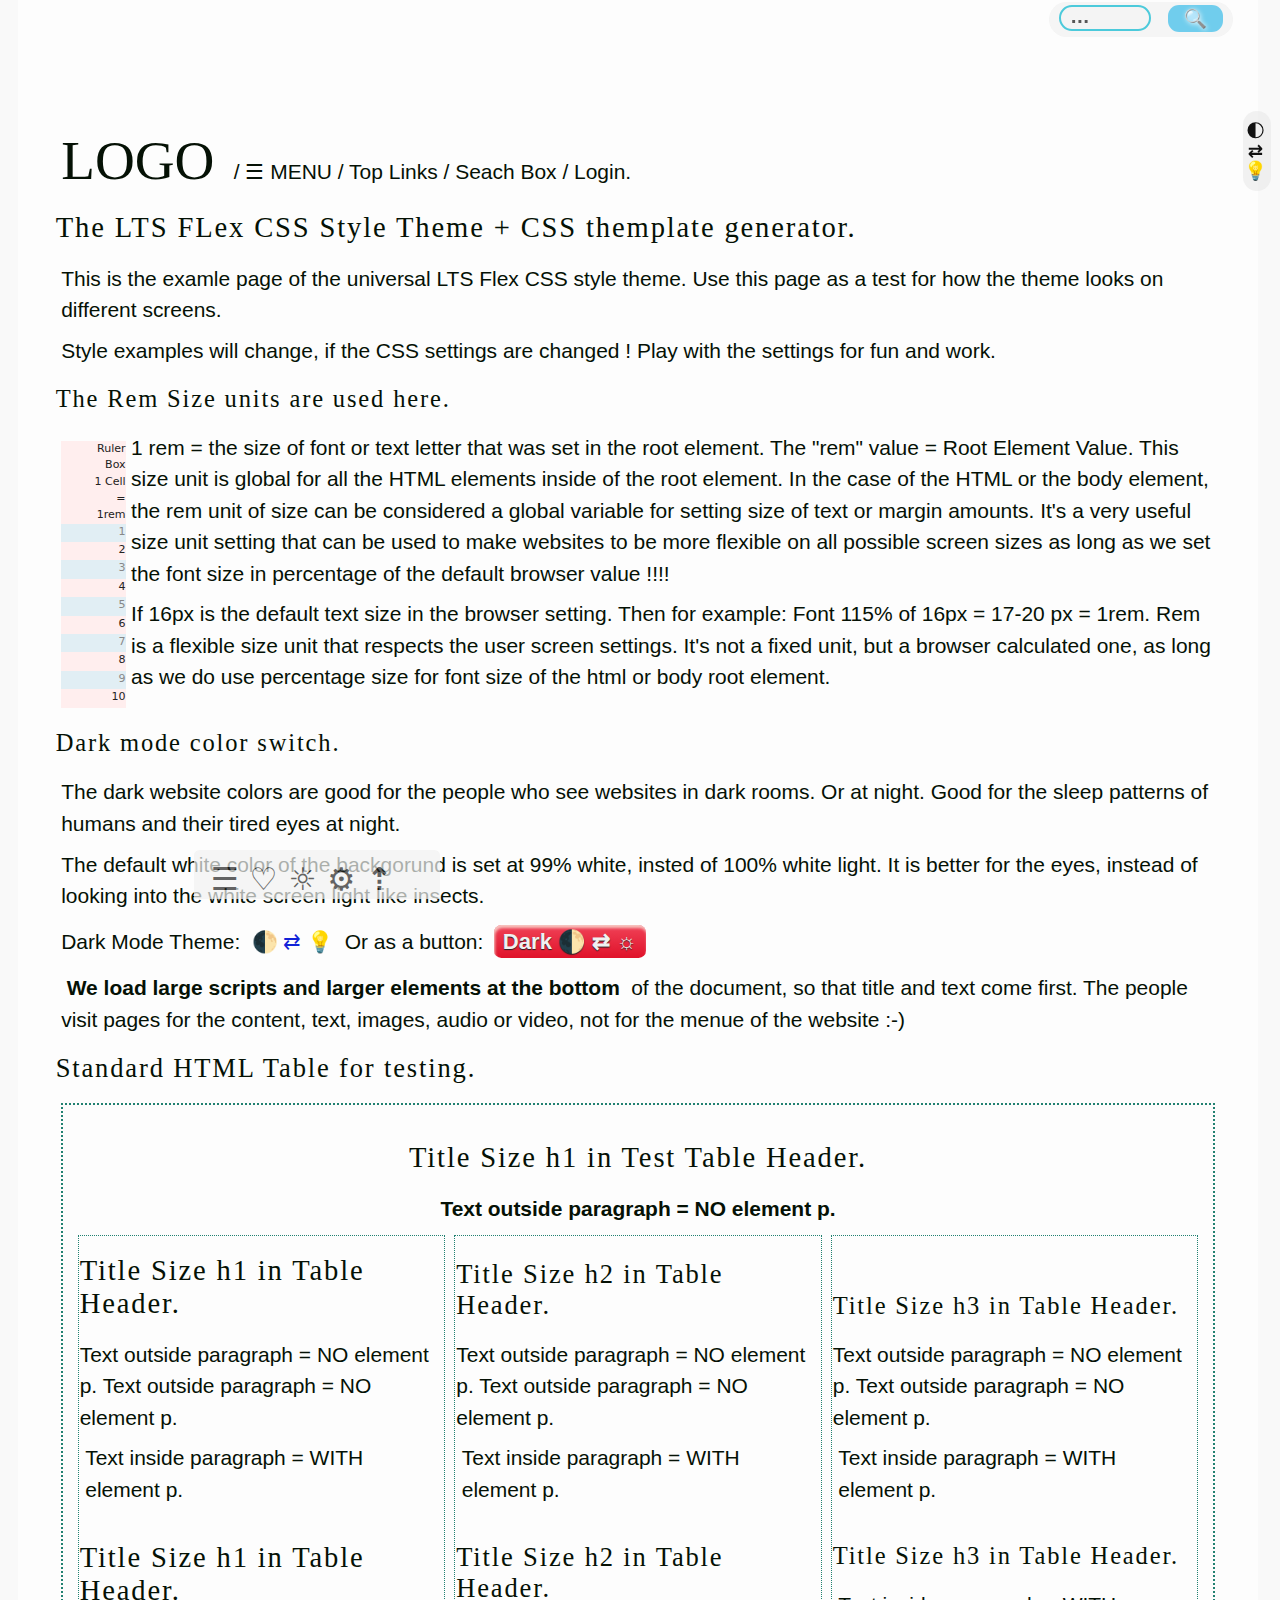
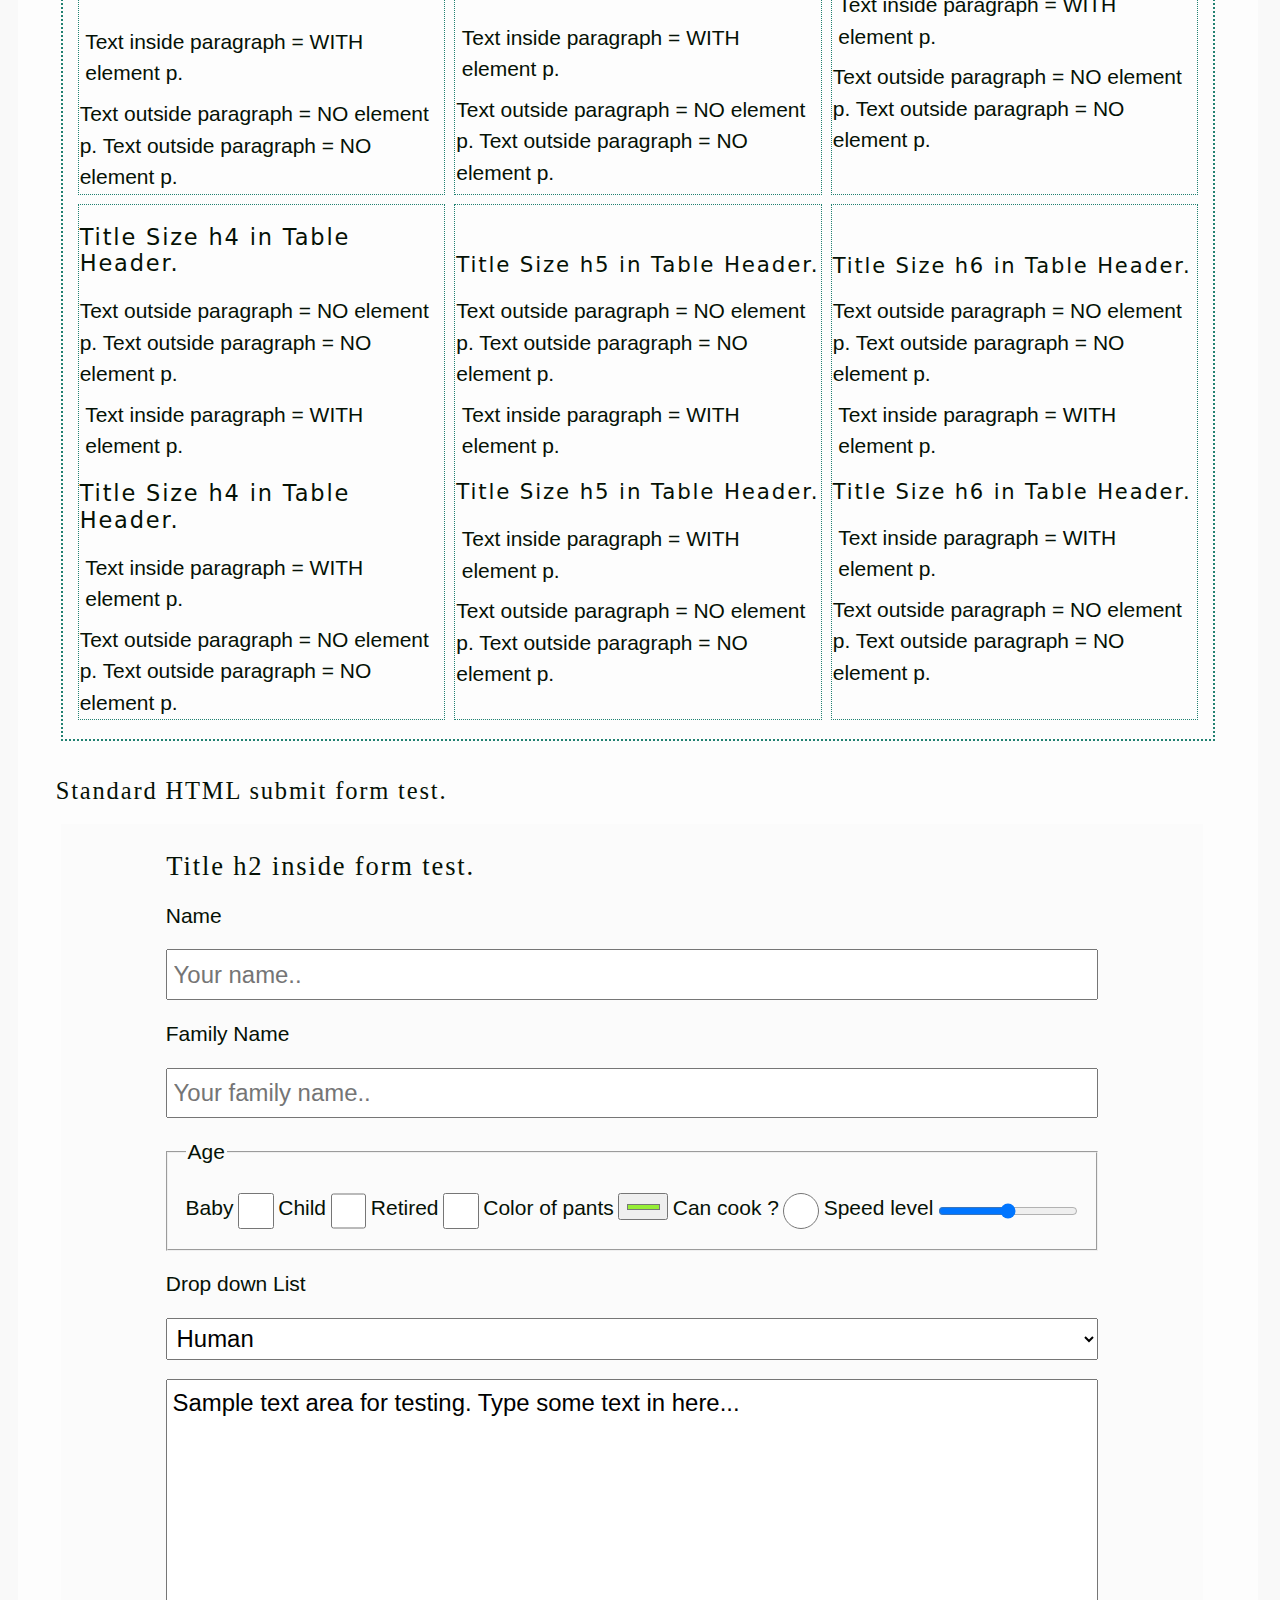
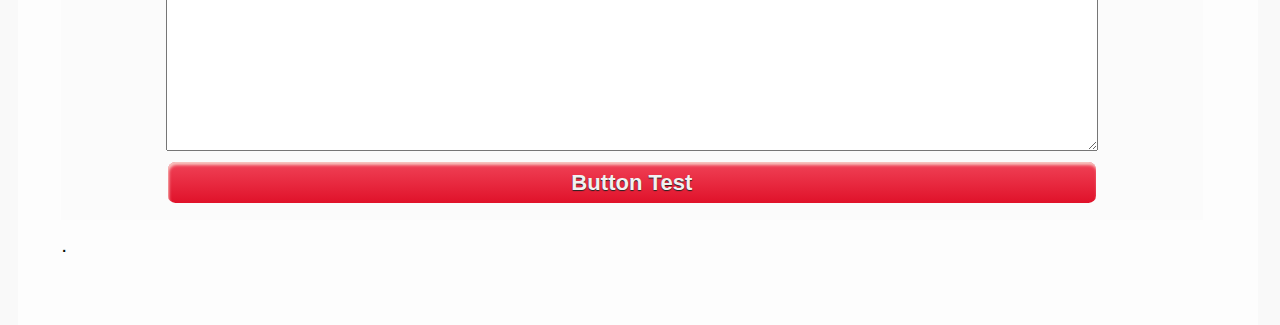
<file: index.htm>
<!doctype html>
<html lang="en">

<head>
<meta charset="utf-8">
<meta name="viewport" content="width=device-width, height=device-height, initial-scale=1.0, user-scalable=yes">

<link rel="stylesheet" type="text/css" href="https://raw.githubusercontent.com/Dorson/LTS-flex-css-style-theme-generator/master/LTS-flex-theme.css">
<link rel="stylesheet" type="text/css" href="./LTS-flex-theme.css">
  
  
<script>
/*
-+++++ JavaScript CSS Class Switch function for websites and HTML apps.  +++-
--- Original author	:: Nik K. linkedin.com/in/nik--k---/   (  4.Feb 2020). 
--- Code adoption	  :: YourName  (date).
--- License		      :: GNU General Public License v 3.0.
--- Latest version	:: github.com/Dorson/CSS-Dark-Mode-and-color-switch
*/

window.onerror = null ;


/*
  During load time, we remember the saved CSS classes from localStorage
  Only works with HTML Tags that are already loaded before the script run !
  Optimally the HTML tag. Works for the first Tag of it's type only !
*/

document.addEventListener( 'DOMContentLoaded' , function() {

  RememberClasses() ;

});


function RememberClasses() {

 const ClassMemory = [
      ["html" , "ColorMode"] ,
      ["html" , "TextSize"] 
   ] ;


 for ( let [ Tag , MemoryName ] of ClassMemory ) {

    let TagNotAlive = !(document.querySelector( Tag )) ;

    let MemoryValue = window.localStorage.getItem( MemoryName ) ;

    /*  On logic Errors we skip one loop. */

    if ( !MemoryValue || TagNotAlive ) {
       continue ;
     }

    /* Else we remember and set CSS classes. */
     else {

        document.querySelector( Tag ).classList.add( MemoryValue );
      }
  }

}



/* In the dark, IF ColorMode was NOT set, and the hour is between 20:00 and 7:00 */

document.addEventListener("DOMContentLoaded", AfterDark() , true ) ;

function AfterDark() {

 let hour = new Date().getHours() ;

 let ColorWasSet = localStorage.getItem( "ColorMode" ) ;

 let DarkWasSet = document.querySelector("html").classList.contains("dark") ;

 if ( ( hour >= 20 || hour < 7 ) && !( ColorWasSet || DarkWasSet ) ) 
  {
      document.querySelector("html").classList.add( "dark" ) ;
   }
}



/*  CSS class Toggle Switch. ON,OFF CSS class + remember in localStorage memory. */


function ClassSwitch( TagName, ClassName, MemoryName ) {


 /* We use const variables to avoid logic errors, if their values change during process. */

 const ClassWasActive = document.querySelector( TagName ).classList.contains( ClassName ) ;

 const OldMemory = window.localStorage.getItem( MemoryName ) ;


 /* If class is New and NOT-active. We remove possible OldMemory class.
    Deep Clean memory cell. Activate and remember new CSS class in clean memory. 
 */
  
    if ( !ClassWasActive && ( OldMemory !== ClassName ) ) {

       if ( OldMemory ) {
            document.querySelector( TagName ).classList.remove( OldMemory ) ;
            window.localStorage.removeItem( MemoryName ) ;
        }

        document.querySelector( TagName ).classList.add( ClassName ) ;
        window.localStorage.setItem( MemoryName , ClassName ) ;
     }

 /* Else CSS class was already active OR the switch memory was not clean.
    We toggle given class. Remove possible OldMemory class. Deep Clean memory cell. 
 */
  
     else {

        document.querySelector( TagName ).classList.toggle( ClassName ) ;

         if ( OldMemory ) {
            document.querySelector( TagName ).classList.remove( OldMemory ) ;
            window.localStorage.removeItem( MemoryName ) ;
         }

      }

 return false ;

}


/* 
   Dual Flip CSS class Toggle Switch. Set THis OR the OTher CSS class.
   Flips or changes CSS class between two given options.
   If Class1 was NOT active: We switch it ON. Else: we flip switch Class2 ON.
   Only one can exist at the same time ! Class1 will always be switched on first !
*/


function DualFlipClassSwitch( TagName , Class1 , Class2 , MemoryName ) {

 const ClassWasActive = document.querySelector( TagName ).classList.contains( Class1 ) ; 

 if ( !ClassWasActive ) { ClassSwitch( TagName , Class1 , MemoryName ) ; }

 else { ClassSwitch( TagName , Class2 , MemoryName ) ; }

 return false ;

}


</script>


<title>The LTS FLex CSS Style Theme + CSS themplate generator.</title>
                                                  
</head>
<body>
                                                  
<div style="margin: 0rem 0px 5px 0px; width:99%; display:block;">
  <b style="font: 3rem/3.5rem bold sans ;"> LOGO </b>
  / &#9776; MENU  / Top Links / Seach Box / Login. 
</div>

<h1>The LTS FLex CSS Style Theme + CSS themplate generator.</h1>

<p>
This is the examle page of the universal LTS Flex CSS style theme.
Use this page as a test for how the theme looks on different screens.
</p>               
<p>
Style examples will change, if the CSS settings are changed !
Play with the settings for fun and work.
</p>


<h3>The Rem Size units are used here.</h3>
<style>
.ruler-box {width:3.5rem;font:0.6rem/0.9rem Roboto, sans;
border:0px;border-collapse:collapse;white-space: normal;color:#222;text-align:right;background:#fee;float:left;}
.ruler-box div{margin:0px;padding:0px;height:1rem;border:0px;}
.ruler-box .alt{background:#E1EEF4; color:#888;}
</style>

<div class="ruler-box">
Ruler<br />Box<br />1 Cell<br />=<br />1rem<br />
<div class="alt">1</div><div>2</div><div class="alt">3</div><div>4</div><div class="alt">5</div><div>6</div><div class="alt">7</div><div>8</div><div class="alt">9</div><div>10</div>
</div>

<p>
  1 rem = the size of font or text letter that was set in the root element.
  The "rem" value = Root Element Value.
  This size unit is global for all the HTML elements inside of the root element.
  In the case of the HTML or the body element, the rem unit of size can be
  considered a global variable for setting size of text or margin amounts.
  It's a very useful size unit setting that can be used to make websites
  to be more flexible on all possible screen sizes as long as we set the
  font size in percentage of the default browser value !!!!
</p>
  
<p>
  If 16px is the default text size in the browser setting.
  Then for example: Font 115% of 16px = 17-20 px = 1rem.
  Rem is a flexible size unit that respects the user screen settings.
  It's not a fixed unit, but a browser calculated one, as long as we do
  use percentage size for font size of the html or body root element.
</p>
                                                                         

<h3> Dark mode color switch. </h3> 
<p>
The dark website colors are good for the people who see websites in dark rooms.
Or at night. Good for the sleep patterns of humans and their tired eyes at night.
</p>

<p>
The default white color of the backgorund is set at 99% white, insted of
100% white light. It is better for the eyes, instead of looking into
the white screen light like insects.
</p>
  


<p>
Dark Mode Theme:
<a title="Lights ON, OFF."
   href="javascript:void(0);"
   onclick="DualFlipClassSwitch('html' , 'dark' , 'snow-white' , 'ColorMode');"
 >
 🌓 ⇄ 💡
</a>
Or as a button: 
<button  title="Lights ON, OFF."
   onclick="DualFlipClassSwitch('html' , 'dark' , 'snow-white' , 'ColorMode');"
 >
 Dark 🌓 ⇄ ☼ </button>
</p>
  
  

<p>
<b>We load large scripts and larger elements at the bottom </b> of the document,
  so that title and text come first. The people visit pages for the content,
  text, images, audio or video, not for the menue of the website :-)
</p>

  
<h2>Standard HTML Table for testing.</h2> 
 
<style type="text/css">
.grid-table {
 border: 2px dotted #218171 ; 
 display: flex ; justify-content: center ;
 align-content: center ; border-collapse: separate;
 border-spacing: 0.5rem ;
}
.grid-table td {border: 1px dotted #218171 ; }
  
</style>

<table class="grid-table">
  <tr>
    <th colspan="3">
    <h1> Title Size h1 in Test Table Header.</h1>
    Text outside paragraph = NO element p.
  </th>
</tr>
<tr>
   <td>
     <h1> Title Size h1 in Table Header.</h1>
     Text outside paragraph = NO element p.
     Text outside paragraph = NO element p.
     <p>Text inside paragraph = WITH element p.</p>
     <h1> Title Size h1 in Table Header.</h1>
     <p>Text inside paragraph = WITH element p.</p>
     Text outside paragraph = NO element p.
     Text outside paragraph = NO element p.
   </td>
   <td>
     <h2> Title Size h2 in Table Header.</h2>
     Text outside paragraph = NO element p.
     Text outside paragraph = NO element p.
     <p>Text inside paragraph = WITH element p.</p>
     <h2> Title Size h2 in Table Header.</h2>
     <p>Text inside paragraph = WITH element p.</p>
     Text outside paragraph = NO element p.
     Text outside paragraph = NO element p.
   </td>
   <td>
     <h3> Title Size h3 in Table Header.</h3>
     Text outside paragraph = NO element p.
     Text outside paragraph = NO element p.
     <p>Text inside paragraph = WITH element p.</p>
     <h3> Title Size h3 in Table Header.</h3>
     <p>Text inside paragraph = WITH element p.</p>
     Text outside paragraph = NO element p.
     Text outside paragraph = NO element p.
   </td>
</tr>
<tr>
   <td>
     <h4> Title Size h4 in Table Header.</h4>
     Text outside paragraph = NO element p.
     Text outside paragraph = NO element p.
     <p>Text inside paragraph = WITH element p.</p>
     <h4> Title Size h4 in Table Header.</h4>
     <p>Text inside paragraph = WITH element p.</p>
     Text outside paragraph = NO element p.
     Text outside paragraph = NO element p.
   </td>
    <td>
     <h5> Title Size h5 in Table Header.</h5>
     Text outside paragraph = NO element p.
     Text outside paragraph = NO element p.
     <p>Text inside paragraph = WITH element p.</p>
     <h5> Title Size h5 in Table Header.</h5>
     <p>Text inside paragraph = WITH element p.</p>
     Text outside paragraph = NO element p.
     Text outside paragraph = NO element p.
    </td>
    <td>
     <h6> Title Size h6 in Table Header.</h6>
     Text outside paragraph = NO element p.
     Text outside paragraph = NO element p.
     <p>Text inside paragraph = WITH element p.</p>
     <h6> Title Size h6 in Table Header.</h6>
     <p>Text inside paragraph = WITH element p.</p>
     Text outside paragraph = NO element p.
     Text outside paragraph = NO element p.
    </td>
</tr>
</table>
  
  
<h3>Standard HTML submit form test.</h3> 
  
<form action="javascript:alert(
'It works. You selected: '
+document.getElementById('input_str_1').value + ' '
+document.getElementById('input_str_2').value + ' is '
+document.getElementById('selector_1').value + ' who said : '
+document.getElementById('text_1').value
)
;">
  
<h2>Title h2 inside form test.</h2> 
  
<label for="input_str_1">Name</label>
<input type="text" id="input_str_1" name="firstname" placeholder="Your name..">

<label for="input_str_2">Family Name</label>
<input type="text" id="input_str_2" name="lastname" placeholder="Your family name..">

<fieldset >
<legend> Age </legend>
<label> Baby  </label>
<input type="checkbox">
<label> Child  </label>
<input type="checkbox">
<label> Retired </label>
<input type="checkbox">
<label> Color of pants </label>
<input type="color" value="#96ee36">
<label> Can cook ? </label>
<input type="radio">
<label> Speed level </label>
<input type="range">
</fieldset>

<label for="selector_1">Drop down List</label>
<select id="selector_1" name="selector_1">
<option value="Human">Human</option>
<option value="Animal Pet">Animal Pet</option>
<option value="Galactic visitor">Galactic visitor</option>
</select>

<textarea rows="10" cols="40" id="text_1">
Sample text area for testing. Type some text in here...
</textarea>
  
<input type="submit" value="Button Test">
</form>

  
<style>
 .search-box {
  background-color: #f1f1f1 ; color: #111 ; opacity: 0.7 ; overflow: hidden ;
  padding: 0.1rem 0.5rem ; margin: 1px ; text-align: right ;
  position: fixed ; top: 1px ; right: 2.5rem ; width : 10rem ; height: 1.9rem ;
  z-index: 10 ;
  font: bold 1rem/1.1rem sans ;  border-radius: 1rem ; border: 0px ;
 }


 .search-box:hover , .search-box:active {
  background: #edf5f7 ; color: #111 ; opacity: 1 ;
  padding: 0.7rem ; margin: 1px ; text-align: right ;
  position: fixed ; top: 1px ; right: 2.5rem ; width : 70% ; height: auto ;
  z-index: 10 ;
  font: bold 1rem/1.1rem sans ;  border-radius: 1rem ; border: 0px ;
  box-shadow:9px 9px 20px #bbb;z-index:250; overflow: visible ; 
 }

 .search-box:hover .invisible-on-hover , .search-box:active .invisible-on-hover { display: none ; }
 .search-box .visible-on-hover { visibility: hidden ; }
 .search-box:hover .visible-on-hover, .search-box:active .visible-on-hover { visibility: visible ; }

</style>


<div title=" Top Search Box " class="search-box" >

<div title=" fake input box " class="invisible-on-hover"
  style=" background: #efefef ; color: #111 ;
  padding: 0.1rem 0.5rem ; margin: 1px ; text-align: left ;
  position: inline ; width : 5rem ; height : 1.4rem ;  float : left ;
  font: bold 0.9rem/1rem sans ;  border-radius: 0.7rem ; border: 0.111rem solid #00B4CC; "
 >
 ...
</div>


<div alt="search icon "  class="invisible-on-hover"
  style=" background: #34b8e5 ; color: #000 ; opacity: 1 ;
  padding: 0.111rem ; margin: 1px ; text-align: center ; text-shadow: 1px 1px 0.3rem #fff;
  position: inline ; width : 3rem ;  height : 1.5rem ;  white-space: nowrap; float : right ;
  font: bold 1rem/1.3rem sans ;  border-radius: 0.6rem ; border: 0px; " 
 >
 &#128269; 
</div>


<div class="visible-on-hover" >
<input type="text" placeholder="Search..." title=" fake input box "
  style=" background: #efefef ; color: #111 ;
  padding: 0.1rem 0.5rem ; margin: 1px ; text-align: left ;
  position: inline ; width : 60% ; height : 2rem ;  clear : none ; float : right ;
  font: bold 0.9rem/1rem sans ;  border-radius: 0.7rem ; border: 0.111rem solid #00B4CC; "
 >
<div type="submit" alt="fake search icon "
  style=" background: #34b8e5 ; color: #000 ; opacity: 1 ;
  padding: 0.111rem ; margin: 1px ; text-align: center ; text-shadow: 1px 1px 0.3rem #fff;
  position: inline ; width : 4rem ;  height : 2rem ;  clear: none ; float : right ;
  font: bold 1.5rem/1.9rem sans ;  border-radius: 0.8rem ; border: 0px; "
 >
  &#128269;
</div>
</div>

</div>


<div class="docker">

<div alt="docker icon bar"
  style=" background: #f1f1f1 ; opacity:0.7 ; color: #222 ;
  padding: 0.1rem 0.6rem ; margin: 1px ;
  position: sticky ;  top: 1px ; left: 1px ;
  font: bold 1.7rem/3rem sans ;  border-radius: 0.3rem ; border: 0px ; "  >
 <b> &#9776; &#x2661; &#9788; &#9881; &#8673; </b>
</div>

<br />

<b> &#x23FB; On / Off Color : </b> <br />

<button onclick="DualFlipClassSwitch('html' , 'snow-white' , 'dark' , 'ColorMode');" >
 <b style="font-size:1.2rem; background-color: #ddd ; color:#fff;"> &nbsp; ❅ &nbsp; </b>
</button>

<button onclick="DualFlipClassSwitch('html' , 'dark' , 'snow-white' , 'ColorMode');" >
 <b style="font-size:1.2rem; background-color: #1a1414 ; color:#d1d1d1;"> &nbsp; 🌓 &nbsp; </b>
</button>

<button onclick="ClassSwitch('html' , 'purple' , 'ColorMode');" > 
  <b style="font-size:1.2rem; background-color: #120b24 ; color: #724fc9 ;"> &nbsp; &#128156; &nbsp; </b>
</button>

<button onclick="ClassSwitch('html' , 'green' , 'ColorMode');" >
  <b style="font-size:1.2rem; background-color: #072813 ; color: #26d968 ;"> &nbsp; &#127823; &nbsp; </b>
</button>

<button onclick="ClassSwitch('html' , 'blue' , 'ColorMode');" >
  <b style="font-size:1.2rem; background-color: #001830 ; color: #0080ff ;"> &nbsp; &#127754; &nbsp; </b>
</button>


<p> Be happy. Talk with people.</p>

 <a href="" onclick="window.open('https://twitter.com/share?url='+encodeURIComponent(location.href),'_blank','toolbar=0,location=0,status=0,width=600,height=500,left=50,top=40');return false;"> <b>&#128038; </b> Share on Twitter </a>

<p>
 <a href="" onclick="window.open('https://www.linkedin.com/shareArticle?mini=true&url='+encodeURIComponent(location.href),'_blank','toolbar=0,location=0,status=0,width=600,height=500,left=50,top=40');return false;"> <b> &#13265;</b> Share on Linked-in</a>
</p>

 <a href="" onclick="window.open('https://www.facebook.com/share.php?u='+encodeURIComponent(location.href),'_blank','toolbar=0,location=0,status=0,width=600,height=500,left=50,top=40');return false;"> <b> &#70;B </b> Share on Facebook </a>

<p><b> Thank you for sharing !</b></p>

</div>


<div title=" Top-right Night-Mode dual Flip Switch. "
  style=" background: rgba(229, 229, 229, 0.5) ; color: #111 ;
  padding: 1px ; margin: 1px ; width : 1.5rem ;
  position: fixed ; top: 6rem ; right: 0.45rem ; 
  z-index: 15 ; text-align: center ; word-wrap: break-word ;
  font: bold 1rem/1.1rem sans ;  border-radius: 1rem ; border: 0px ; " 
 >
<a title=" Lights ON, OFF. "
   href="javascript:void(0);" onclick="DualFlipClassSwitch('html' , 'dark' , 'snow-white' , 'ColorMode');" 
   style=" color: #111 ; padding: 0.4em 0.1em ; margin: 1px ; text-decoration: none ; float: right ; " 
 >
🌓<br />
⇄<br />
💡
</a>
</div>

  
<!-- 
-++ LTS Flex CSS Theme websites and HTML apps.  +++-
--- Original author	:: Nik K. linkedin.com/in/nik--k---/    (  4.Feb 2020). 
--- Code adoption	  :: YourName    (date).
--- License         :: GNU General Public License v 3.0.
--- Latest version	:: github.com/Dorson/LTS-flex-css-style-theme-generator
-->
  
  
<!-- final div and dot to force clean short pages -->
<div style="clear:both;">.</div>                  
</body>
</html>
</file>
<file: LTS-flex-theme.css>
@charset "UTF-8";  /* Set the encoding of file to UTF-8 */

/* 
This is a working develeopment file for human readability.
Use the CSS optimizer to reduce file size for published websites or apps.

-++ LTS Flex CSS Theme websites and HTML apps.  +++-
--- Original author	:: Nik K. linkedin.com/in/nik--k---/   (19.April.2020). 
--- Code adoption 	:: YourName    (date).
--- License         :: GNU General Public License v 3.0.
--- Latest version	:: github.com/Dorson/LTS-flex-css-style-theme-generator

Global size and style settings first, then we can overwrite them in
exceptional cases below. Computers use the last mentioned CSS setting. 
 */


/* Set default color variables.  */

:root , :root.snow-white {

--color-html: #F9F9F9 ;
--color-body: #fdfdfd ;
--color-text: #051105 ;
--color-link: #1122D8 ;
--color-selected-text: #000 ;
--color-selected-bg: #CF7 ;

}


/* If "dark" is set as preferred color in user app settings. */

@media screen and (prefers-color-scheme: dark) {

 html:not(.snow-white)  {
  --color-html: #0e0b0b ;
  --color-body: #1a1010 ;
  --color-text: #d1d1d1 ;
  --color-link: #4fbcff ;
  --color-selected-text: #000 ;
  --color-selected-bg: #CF7 ;
  }
}

/* Dark mode color variables, if "dark" is set as HTML tag's CSS class */

html.dark { 

--color-html: #0e0b0b ;
--color-body: #1a1010 ;
--color-text: #d1d1d1 ;
--color-link: #4fbcff ;
--color-selected-text: #000 ;
--color-selected-bg: #CF7 ;

}

/* Deep Purple color variables, if "purple" is set as HTML tag's CSS class */ 

html.purple { 

--color-html: #0a0614 ;
--color-body: #120b24 ;
--color-text: #d1d1d1 ;
--color-selected-text: #000 ;
--color-selected-bg: #CF7 ;
--color-link: #4fbcff ;

}

/* Deep Green color variables, if "green" is set as HTML tag's CSS class */

html.green { 

--color-html: #04160a ;
--color-body: #072813 ;
--color-text: #d1d1d1 ;
--color-selected-text: #000 ;
--color-selected-bg: #CF7 ;
--color-link: #4fbcff ;

}

/* Cobalt Blue color variables, if "blue" is set as HTML tag's CSS class */

html.blue { 

--color-html: #000d1a ;
--color-body: #001830 ;
--color-text: #d1d1d1 ;
--color-selected-text: #000 ;
--color-selected-bg: #CF7 ;
--color-link: #4fbcff ;

}


/*
body width is set to 99% to avoid screen overflow on all devices.
Font-size 115% in the html tag = 1rem unit = 17-20px, if 16px was user default,
then we reference that everywhere as global unit of global text line-hight.
It is the calculation in line heights, where size can be 0.7rem = 70% of
text-line height.
*/

/*
html box-sizing will include border margins,
all the rest use the size of their parent box
*/

html {box-sizing: border-box;}
html *, *:before, *:after {box-sizing: inherit;}

html {font-size:115%;padding:0px 1em 0px 1em;background:var(--color-html);}
html, body {margin: 0px;}


/* max-width:99.5%; for over-sized elements to avoid screen overflow on all devices. */

body,img,iframe,input,select,element,script,embed,form{
  max-width:calc(100% - 4px);
}

body { padding: 7rem 3% 3rem 3% ;
  min-height: 99% ; display: block ;
  background: var(--color-body) ; color: var(--color-text) ;
}

/* Default minimal spacing between all elements. Set other, where needed. */
body * { margin: 0.5rem 0.3rem ; }

/* Typography Styles. rem unit size is best set as font size in html tag. */

@import url('https://fonts.googleapis.com/css?family=Montserrat&display=swap');

body, input, select, textarea, body iframe {
  font:1.14em/1.5em Montserrat, sans-serif ;
}

h1,h2,h3,h4,h5,h6 {
 margin: 1rem 0rem 1rem 0rem ;
 font-family: Montserrat, Roboto, Verdana, sans-serif ;
 letter-spacing: 0.1rem ;
}

h1 { font:1.555rem/1.777rem medium ; }
h2 { font:1.444rem/1.666rem medium ; }
h3 { font:1.333rem/1.555rem medium ; }
h4 { font:1.222rem/1.444rem sans ; }
h5 { font:1.161rem/1.333rem sans ; }
h6 { font:1.145rem/1.250rem sans ; }

* > h1:not(:first-of-type):not(:first-child ) ,

* > h2:not(:first-of-type):not(:first-child ) ,

* > h3:not(:first-of-type):not(:first-child ){

  margin: 2rem 0rem 1rem 0rem ;
}

input,textarea,select {padding:0.3rem;}

input[type="checkbox"],input[type="radio"]{
  width:1.5em; height:1.5em;
}

form{
  padding:0.7rem;
  position: relative;
  display: flex;
  max-width:98%;
  vertical-align: top;
  flex-wrap: wrap;
  flex-direction: column;
  justify-content:space-evenly;
  align-items: space-evenly;
  align-content: space-around;

}
form *{
  position: relative;
  margin:0.5em 0.1em 0.3em 0.1em;
  max-width:99%;
  display:inline-flex;
  align-self:stretch;
}


/* GLOBAL COLORS that were not set before. */


form { background-color: rgba(240, 240, 240, 0.1) ; }


button , input[type=submit] {
	margin: 0.244rem ;
	box-shadow:inset 1px 3px 3px 0px #f7c5c0;
	background: linear-gradient(to bottom, #f04257 1%, #e0122a 99%);
	background-color: #e0122a ;
	border-radius: 0.4rem ;
	border: 0px ;
	display: inline ;
	cursor: pointer ;
	color: #f1f1f1 ;
	text-shadow: 0px 1px 1px #222 ;
	font-family: Arial ;
	font-size: 1.2rem ;
	font-weight: bold ;
	padding: 0.2rem 0.5rem 0.2rem 0.5rem ;
	text-decoration: none ;	
}

button:hover {
	background: linear-gradient(to bottom, #ee2b41 3%, #f47181 99%) ;
	background-color: #ee2b41 ;
	box-shadow: 1px 2px 2px 0px #f04257 ;
}

button:active {
	background: #e0122a ;
	box-shadow: none ;
	text-decoration: none ;
}

::selection{background:var(--color-selected-bg);color:var(--color-selected-text);}

/* GLOBAL style settings that were not set before. */


/* Style for links. */
a:link, a:visited { color : var(--color-link) ; text-decoration: none ; }
a:hover { border-bottom: 0.185rem dashed var(--color-link) ; border-radius: 0.4em ; }

input:hover, select:hover, textarea:hover {
  box-shadow: 0.5em 0.5em 0.7em #aaa; cursor: pointer; 
}

/* scrollbar style is fun, but could confuse some users. */
body::-webkit-scrollbar {
  margin:0px;padding:0px;
  width: 0.99rem;
  background: transparent;
}
body::-webkit-scrollbar-thumb {
  margin:0px;padding:0px;
  width: 0.99rem;
  border: 4px double #ccc;
  background: #edf0f3; border-radius: 9px;
  box-shadow: 0rem 0.1rem 0.3rem #ccc ;
}


/* GLOBAL CSS element classes, if needed. Keep them to the minimum.
Set CSS classes on individual pages, when they are NOT used globally.

/* Examples of CSS Global classes for content boxes.

.l-box {box, left on the screen}
.r-box {box, right on the screen}
.footer {bottom footer with quick links, final text, etc..}
 */

/* .header is the box at the top of screen
for logo, menu, links, search, login, etc. */

.header {margin:10px 0px 5px 0px; width:99%; display:block;}

/* .docker is the sticky menue bar at the bottom of screen
for quick settings and buttons */

.docker { background: transparent ; color: var(--color-text) ;
margin: 1px ; padding: 0px ; border: 0px ;
position: fixed ; bottom: 0% ; left: 15% ; z-index: 99 ; width: 13.5rem ; height: 2.7rem ; 
text-align: left ; vertical-align: top ; overflow: hidden ;  
}

.docker:hover , .docker:active { background: var(--color-body) ; color: var(--color-text) ;
margin: 1px ; padding: 0.1rem 0.4rem 3rem 0.4rem ;
position: fixed; bottom: 0px ; left: 2% ; z-index:250; width: 73% ; height: 75% ; 
border-radius: 8px ; box-shadow: 0px 1px 33px #aaa ; border-bottom: 3rem double rgba(150, 150, 150, 0.1) ;
display: block ; overflow: auto ; vertical-align: top ; text-align: center ;
}


.v-center { vertical-align: middle; }
.h-center {  text-align: center}
.all-center { vertical-align: middle; text-align: center; display: flex;
  justify-content: center; }


/* Print exception rules. Very useful to print website as PDF and grandma :-)  */
@media print {
   .docker , .menue { visibility: hidden; }
   .no-print, .no-print *
    {
      display: none !important;
    }
}
</file>
